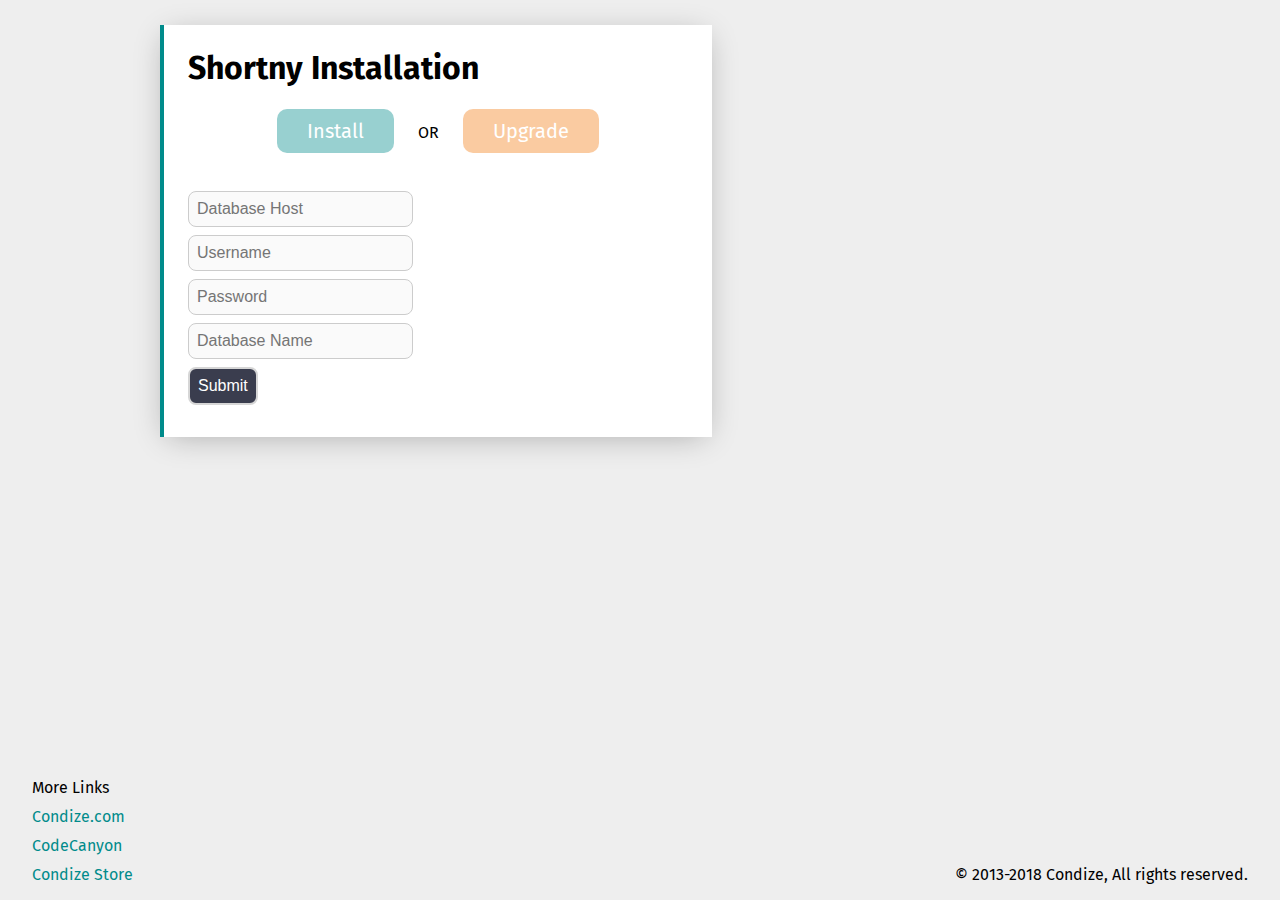
<file: install/index.html>
<!DOCTYPE html>
<html lang="en">

<head>
    <meta charset="UTF-8">
    <meta name="viewport" content="width=device-width, initial-scale=1.0">
    <meta http-equiv="X-UA-Compatible" content="ie=edge">
    <title>Shortny - Install</title>
    <link href="https://fonts.googleapis.com/css?family=Fira+Sans:300,400,500,700" rel="stylesheet">
    <style>
    a {
        text-decoration: none;
    }
    body {
        margin:0;
        padding: 0;
        font-family: "Fira Sans" !important;
        background-color: #eee;
    }
    h1 {
        padding: 0;
        margin: 0;
    }
    .container {
        background-color: #fff;
        z-index: 1;
        width: 500px;
        max-width: 100%;
        margin: 25px 12.5% 0;
        padding: 24px;
        border-left: 4px solid darkcyan;
        box-shadow: 0 5px 30px -7px rgba(0,0,0,0.3);
        transition: all 250ms ease;
    }
    #selection {
        padding: 2em 0 2em;
        text-align: center
    }
    #selection a {
        padding: 0.5em 1.5em 0.5em;
        margin: 0 1em 0.5em;
        font-size: 20px;
        border-radius: 0.5em;
        outline: none;
        transition: all 250ms ease;
        background-color: darkcyan;
        color:white;
        opacity: 0.4;
        cursor: pointer;
    }
    #selection a.active, #selection a:hover,#selection a:focus {
        opacity: 1;
    }
    #selection a.upgrade {
        background-color: #f57f17;
    }
    main {
        transition: all 500ms ease-out;
        height: auto;
        max-height: 500px;
        box-sizing: border-box;
    }
    form {
        display:inline;
    }
    input[type=text],input[type=password] {
        border: 1px solid #ccc;
        padding: 0.5em;
        margin-bottom: 0.5em;
        font-size: 16px;
        border-radius: 0.5em;
        outline: none;
        transition: all 250ms ease;
    }
    input[type=text]:focus,input[type=password]:focus {
        border-color: lightseagreen;
        box-shadow: 0 2px 7px -3px rgba(0,0,0,0.7);
    }
    input.error {
        border-color: rgb(196, 0, 0);
        color: rgb(196, 0, 0);
    }
    input.success {
        border-color: rgb(66, 177, 14);
    }
    button {
        border: 2px solid #ccc;
        padding: 0.5em;
        margin-bottom: 0.5em;
        font-size: 16px;
        border-radius: 0.5em;
        outline: none;
        transition: all 250ms ease;
        background-color: rgb(10, 13, 34);
        color:white;
        opacity: 0.8;
        cursor: pointer;
    }
    button:hover, button:focus {
        opacity: 1;
        box-shadow: 0 2px 7px -3px rgba(0,0,0,0.7);
        border-color: darkcyan;
    }
    footer {
        display: flex;
        vertical-align: middle;
        align-items: flex-end;
        align-content: space-around;
        flex-direction: row;
        padding: 0 2em 0;
        position: absolute;
        bottom: 0;
        z-index: -1;
        width: 100%;
        box-sizing: border-box;
    }
    footer ul {
        list-style: none;
        width: 100%;
        padding: 0;
    }
    footer ul li {
        padding: 10px 0 0;
    }
    footer ul a {
        text-decoration: none;
        color: darkcyan;
    }
    footer ul a:hover, footer ul a:focus {
        text-decoration: underline;
    } 
    footer p {
        width: 100%;
        text-align: right;
    }
    </style>
</head>

<body>
    <div class="container">
        <div>
            <h1>Shortny Installation</h1>
        </div>
        <main>
            <div id="selection">
                <a class="install" onclick="setOption(0,this)">Install</a> OR
                <a class="upgrade" onclick="setOption(1,this)">Upgrade</a>
            </div>
            <form autocomplete="off" action="javascript:submitForm(this)">
                <p id="install-notice" style="transition:all 250ms ease;overflow: hidden;height: 0;margin: 0 0 1em"></p>
                <div><input disabled required name="" placeholder="Database Host" type="text"></div>
                <div><input disabled required name="" placeholder="Username" type="text"></div>
                <div><input disabled name="" placeholder="Password" type="password"></div>
                <div><input disabled required name="" placeholder="Database Name" type="text"></div>
                <div><button>Submit</button><span></span></div>
            </form>
        </main>
    </div>
    <footer>
        <ul>
            <li>More Links</li>
            <li><a href="#">Condize.com</a></li>
            <li><a href="#">CodeCanyon</a></li>
            <li><a href="#">Condize Store</a></li>
        </ul>
        <p>&COPY; 2013-2018 Condize, All rights reserved.</p>
    </footer>
    <script>
        let option = null;
        const form = (document.forms[0]);
        function setOption(o,w) {
            option = o;
            let btns = document.querySelectorAll("#selection a");
            let notice = document.getElementById("install-notice");
            [].slice.apply(btns).map(x=>x.classList.remove("active"));
            w.classList.add("active");
            [].slice.apply(form).map(x=>x.disabled=false);
            if (option) {
                notice.innerText = "Make sure you enter the name of your existing database."
            } else {
                notice.innerText = "Please create an empty database and a username and password for this script to work properly."
            }
            notice.style.height = "auto";
        }
        function submitForm() {
            let body = {
                req:"poop",
                dbhost: form[0].value,
                dbuser: form[1].value,
                dbpass: form[2].value,
                dbname: form[3].value,
                option: option
            };
            let headers = new Headers();
            headers.append("content-type","application/x-www-form-urlencoded");
            console.log(JSON.stringify(body));
            fetch("i.php",{
                method: "POST",
                headers: headers,
                body: JSON.stringify(body)
            }).then(async function poop(x){
                switch (await x.json()) {
                    case 2002:
                        alert("Invalid hostname.");
                        break;
                    case 1045:
                        alert("Invalid Username or Password.");
                        break;
                    case 1049:
                        alert("Invalid Database name.");
                        break;
                    default:
                        success(option);
                        break;
                }
            });
        }
        function success(o) {
            const container = document.querySelector(".container");
            const main = container.querySelector("main");
            main.style.opacity = 0;
            main.style.maxHeight = 0;
            let html;
            if (o) {
                html = `<h3>Successfully Uprgaded!</h3>
                            <p>You can now delete the install folder!</p>
                                The username and password for the admin panel has been reset to the default <strong>(admin,admin)</strong> for security reasons, <strong>Make sure to update it. </strong><br><br>
                                #Do not hesitate to contact our 5-Star Support :)<br>
                                #Thanks for Choosing Condize :) <3<br></p>
                            <p><a href="../admin/settings.php">Click Here to get to your admin panel</a></p>`;
            } else {
                html = `<h3>Successfully installed!</h3>
                            <p>You can now delete the install folder!</p>
                            <p>Access your admin panel from <pre>http://{YourWebSiteURL}/admin/index.php</pre></p>
                            <p>Default admin username and password is "admin".</p>
                            <p>Check your admin panel and make sure you change the URL to your website URL.</p>
                            <p>#Do not forget to read the documentation <br>

                                #Do not hesitate to contact our 5-Star Support :)<br>

                                #Thanks for Choosing Condize :) <3<br></p>
                            <p><a href="../admin/settings.php">Click Here to get to your admin panel</a></p>`;
            }

            setTimeout(()=>{
                main.innerHTML = html;
                main.style.opacity = 1;
                console.log(main.offsetHeight);
                requestAnimationFrame(()=>{
                    main.style.maxHeight = 500 + "px";
                })
            },600)
            
        }
    </script>
</body>

</html>
</file>
